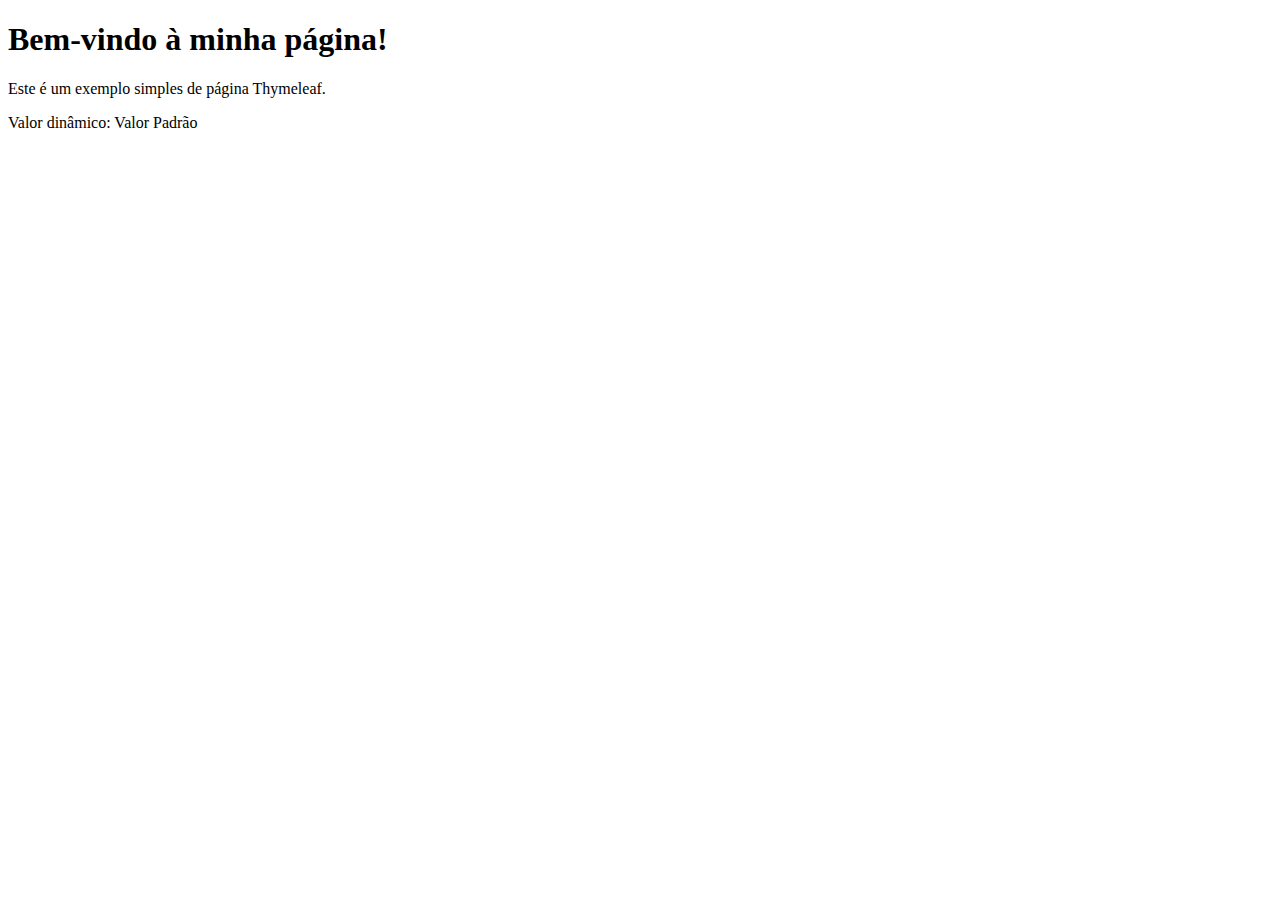
<file: MotorSportStats-WebApp/src/main/resources/templates/index.html>
<!DOCTYPE html>
<html xmlns:th="http://www.thymeleaf.org">
<head>
    <meta charset="UTF-8">
    <title>Minha Página</title>
</head>
<body>
<h1>Bem-vindo à minha página!</h1>
<p>Este é um exemplo simples de página Thymeleaf.</p>
<p>Valor dinâmico: <span th:text="${dynamicValue}">Valor Padrão</span></p>

</body>
</html>
</file>
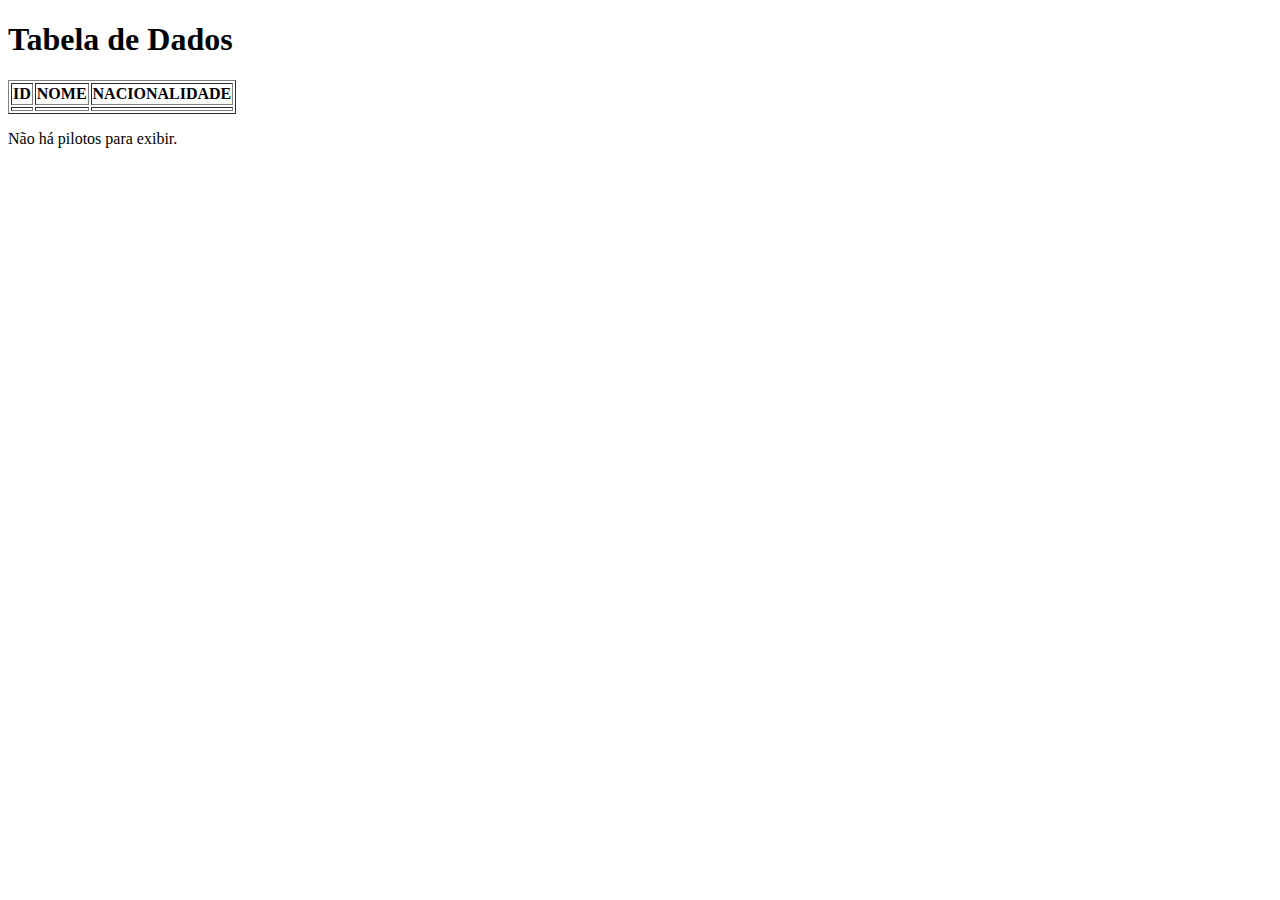
<file: MotorSportStats-WebApp/src/main/resources/templates/Tabela.html>
<!DOCTYPE html>
<html xmlns:th="http://www.thymeleaf.org" lang="pt">
<head>
    <meta charset="UTF-8">
    <meta name="viewport" content="width=device-width, initial-scale=1.0">
    <title>Tabela de Dados</title>
</head>
<body>
<h1>Tabela de Dados</h1>
<!-- Verifica se a lista de pilotos não está vazia -->
<th:block th:if="${not #lists.isEmpty(Pilotos)}">
    <table border="1">
        <thead>
        <tr>
            <th>ID</th>
            <th>NOME</th>
            <th>NACIONALIDADE</th>
        </tr>
        </thead>
        <tbody>
        <!-- Itera sobre a lista de pilotos -->
        <tr th:each="piloto : ${Pilotos}">
            <td th:text="${piloto.getId()}"></td>
            <td th:text="${piloto.getNome()}"></td>
            <td th:text="${piloto.getNacionalidade()}"></td>
        </tr>
        </tbody>
    </table>
</th:block>
<!-- Se a lista de pilotos estiver vazia, exibe uma mensagem -->
<th:block th:if="${#lists.isEmpty(Pilotos)}">
    <p>Não há pilotos para exibir.</p>
</th:block>
</body>
</html>
</file>
